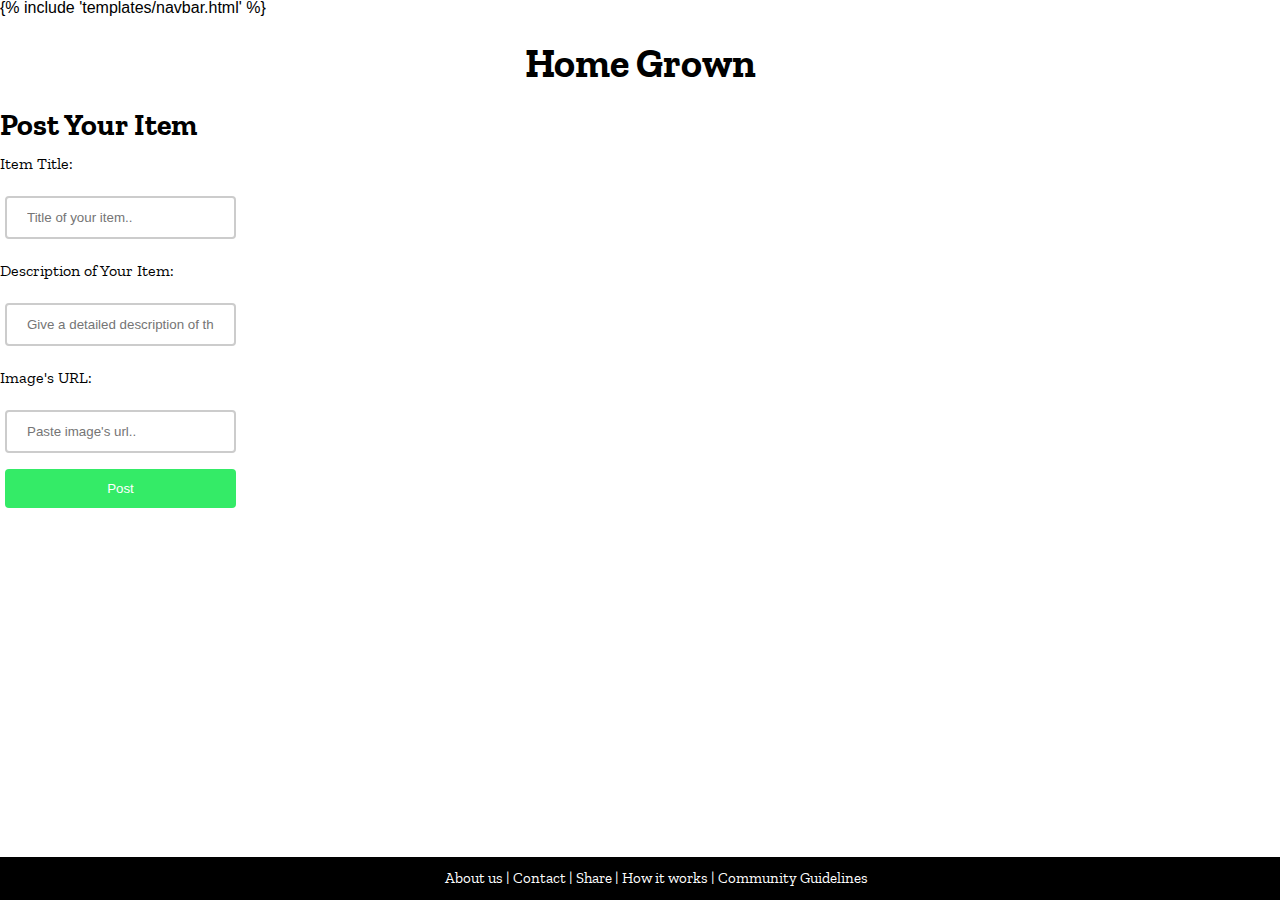
<file: templates/posts.html>
<!DOCTYPE html>
<html lang="en" dir="ltr">
  <head>
      <title>Our Great Recycling App</title>
      <link rel="stylesheet" href="style.css">
      <link href="https://fonts.googleapis.com/css?family=Happy+Monkey|Josefin+Slab|Lusitana|Mountains+of+Christmas|Prata|Slabo+13px|Zilla+Slab&display=swap" rel="stylesheet">

<body class="Site">
  <main class="Site-content">
    {% include 'templates/navbar.html' %}
  <h1>Home Grown</h1>
  <div id="main">
      <h2>Post Your Item</h2>
    <form method="post" action="/new-post">
      <p> Item Title:</p>
      <input type= "text" name="title" value="" placeholder="Title of your item..">
      <p> Description of Your Item:</p>
      <input type= "text" name="caption" value="" placeholder="Give a detailed description of the item..">
      <p> Image's URL:</p>
      <input type= "text" name="image_url" value="" placeholder="Paste image's url.."><br>
      <input type= "submit" value="Post">
    </form>

  </div>
  </main>
  <footer class="stickyfooter">
    <a href="/aboutus">About us </a> | <a href="mailto:someone@example.com">Contact</a> | Share | How it works | Community Guidelines
  </footer>
</body>
</html>
</file>
<file: templates/style.css>
#details {
  text-align: center;
  padding: 15px;
}
#imagesdetails {
  padding-top: 15px;
  height: 325px;
  width: 275px;
}

input[type=submit] {
  background-color: #34eb67;
  color: white;
  padding: 12px 20px;
  border: none;
  border-radius: 4px;
  cursor: pointer;
}

/* heree */


#images{
  height: 200px;
  width: 150px;
}
/* here */
#title{
  font-size: 20px;
}
.grid {
  width: 170px;
}

form {
  float: left;
}
h1 {
  text-align: center;
  font-size: 23px
}
body {
  font-family: "Trebuchet MS", Helvetica, sans-serif;
}

#loginbuttom {
    float: right;
    font-family: 'Zilla Slab', serif;
}
#link1 {
    float: left;
    font-size: 45px;
    font-family: 'Zilla Slab', serif;

}
#postformat {
    display: flex;
    flex-direction: row-reverse;
    flex-wrap: wrap;
}

#nav {
  font-size: 40px;
  height: 60px;
  padding: 14px;
  text-align: center;
  overflow: hidden;
  background-color: black;
}

#nav h1 {
  display: inline;

}

#nav a {
  color: white;
  text-align: center;
  padding: 9px;
  padding-bottom: 18px;
  text-decoration: none;
  font-size: 20px;
}

.Site {
  display: flex;
  min-height: 100vh;
  flex-direction: column;
}

.Site-content {
  flex: 1;
}

html, body, div, span, applet, object, iframe, h2, h3, h4, h5, h6,label, blockquote, pre,
a, abbr, acronym, address, big, cite, code,
del, dfn, em, img, ins, kbd, q, s, samp,
small, strike, strong, sub, sup, tt, var,
b, u, i, center,
dl, dt, dd, ol, ul, li,
fieldset, form, legend,
table, caption, tbody, tfoot, thead, tr, th, td,
article, aside, canvas, details, embed,
figure, figcaption, footer, header, hgroup,
menu, output, ruby, section, summary,
time, mark, audio, video {
  margin: 0;
  padding: 0;
  border: 0;
  font-size: 100%;
  vertical-align: baseline;
}

input[type=submit]:hover {
  background-color: #f5d742;
}
p{
  font-family: 'Zilla Slab', serif;
}
input {
  width: 100%;
  padding: 12px 20px;
  margin: 8px 5px;
  display: inline-block;
  border: 2px solid #ccc;
  border-radius: 4px;
  box-sizing: border-box;

}
h2{
  font-size: 30px;
  font-family: 'Zilla Slab', serif;

}
h1{
  font-size: 40px;
  font-family: 'Zilla Slab', serif;
}
a, a:visited {
  color: inherit;
  font-family: 'Zilla Slab', serif;
  text-decoration: none;
}
a:hover{
  color: white;
  text-shadow:  2px 2px red;
}
/* HTML5 display-role reset for older browsers */
article, aside, details, figcaption, figure,
footer, header, hgroup, menu, nav, section {
  display: block;
}
body {
  line-height: 1;
}
ol, ul {
  list-style: none;
}
blockquote, q {
  quotes: none;
}
blockquote:before, blockquote:after,
q:before, q:after {
  content: '';
  content: none;
}
table {
  border-collapse: collapse;
  border-spacing: 0;
}


#main {
  /* max-width: 1270px; */
  margin: auto;
  min-height: 90vh;
}

button {
  margin-top: 5px;
}

.right {
  float: right;
}

.left {
  float: left;
}

.content-item .grid {
  padding: 10px;
  margin: 10px;
  flex: 1;
  text-align: center;
}


footer {
  float: left;
  text-align: center;
  padding: 14px 16px;
  text-decoration: none;
  font-size: 15px;
  width: 100%;
  position: fixed;
  left: 0;
  bottom: 0;
  font-family: 'Zilla Slab', serif;
}

.red {
  background-color: black;
  color: white;
  padding-top: 15px;
}
.stickyfooter{
  background-color: black;
  color:white;
}
/* Three columns side by side */
.column {
  float: left;
  width: 32.2%;
  margin-bottom: 16px;
  padding: 0 8px;
}

/* Display the columns below each other instead of side by side on small screens */
@media screen and (max-width: 650px) {
  .column {
    width: 100%;
    display: block;
  }
}

/* Add some shadows to create a card effect */
.card {
  box-shadow: 0 4px 8px 0 rgba(0, 0, 0, 0.2);
}

/* Some left and right padding inside the container */
/* .container {
  padding: 0 16px;
} */

/* Clear floats */
.container::after, .row::after {
  content: "";
  clear: both;
  display: table;
}

.title {
  color: grey;
}


.button3:hover {
  background-color: #555;
}
</file>
